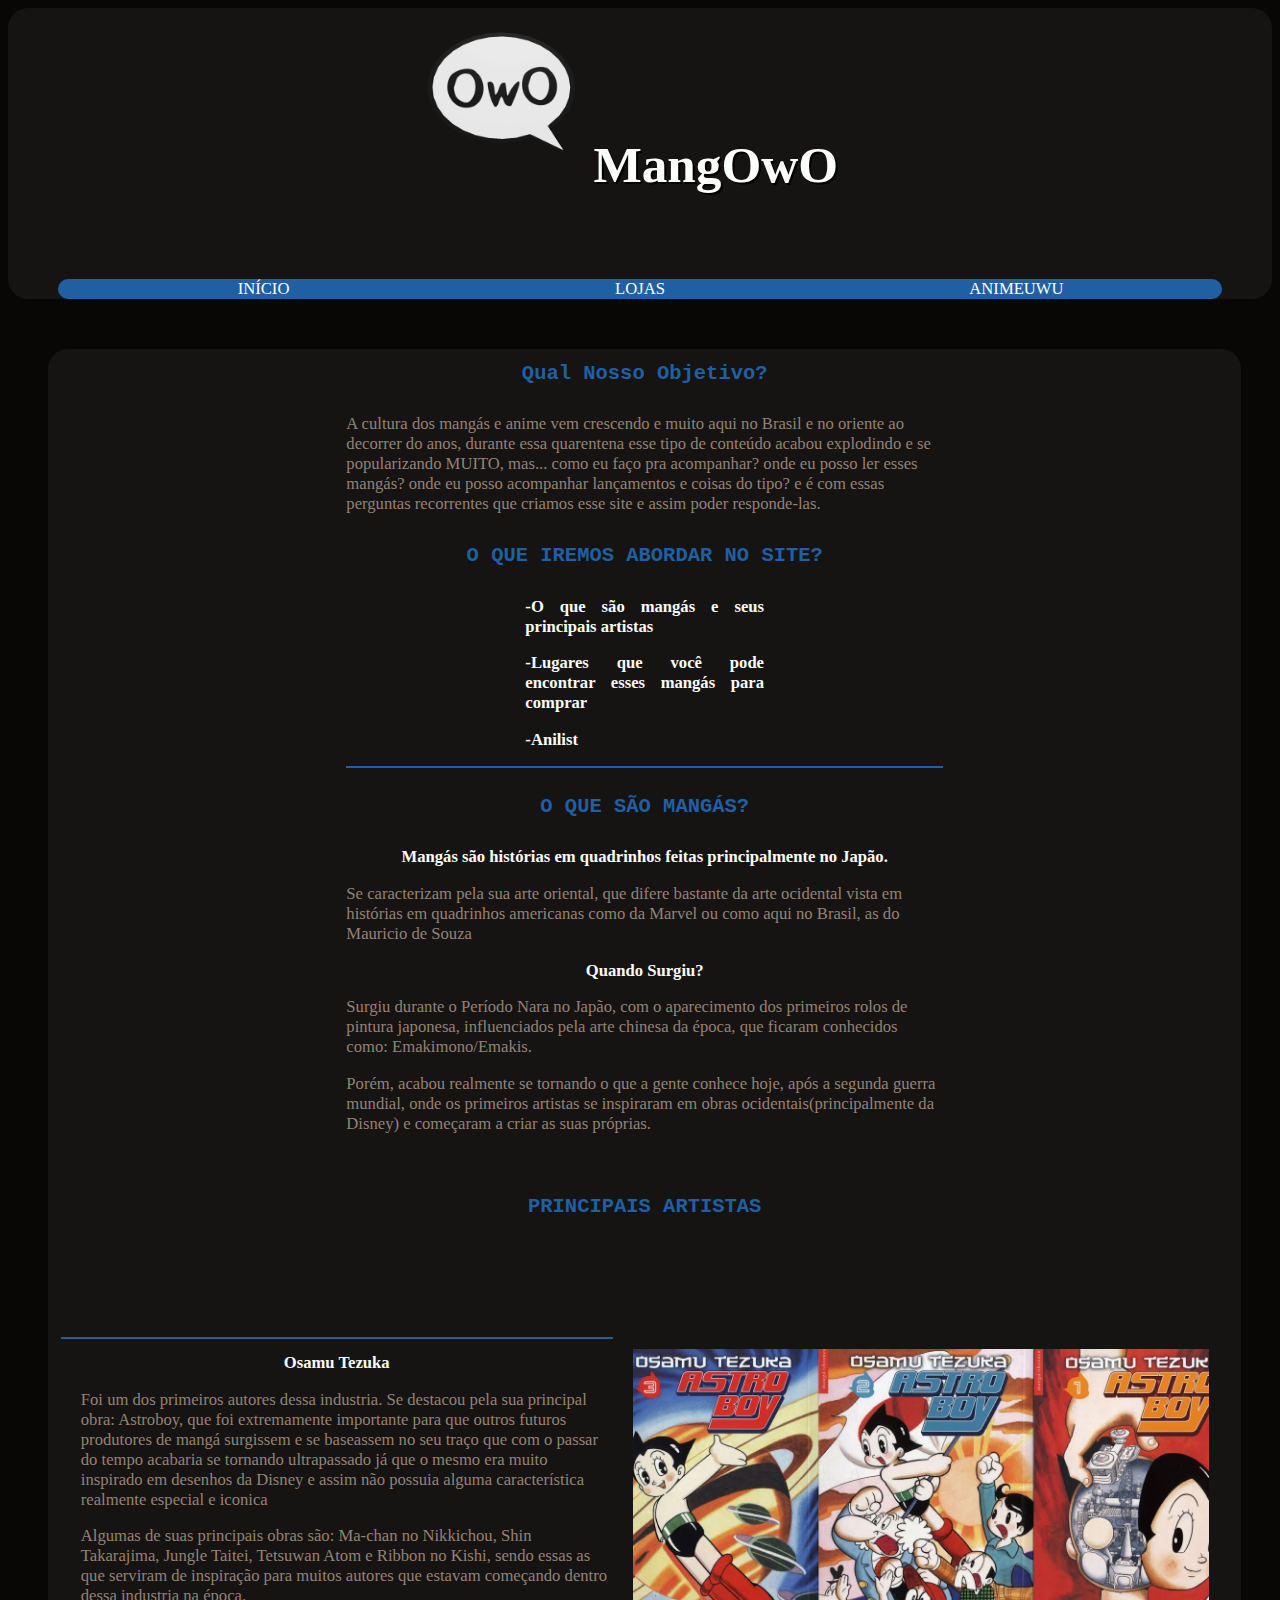
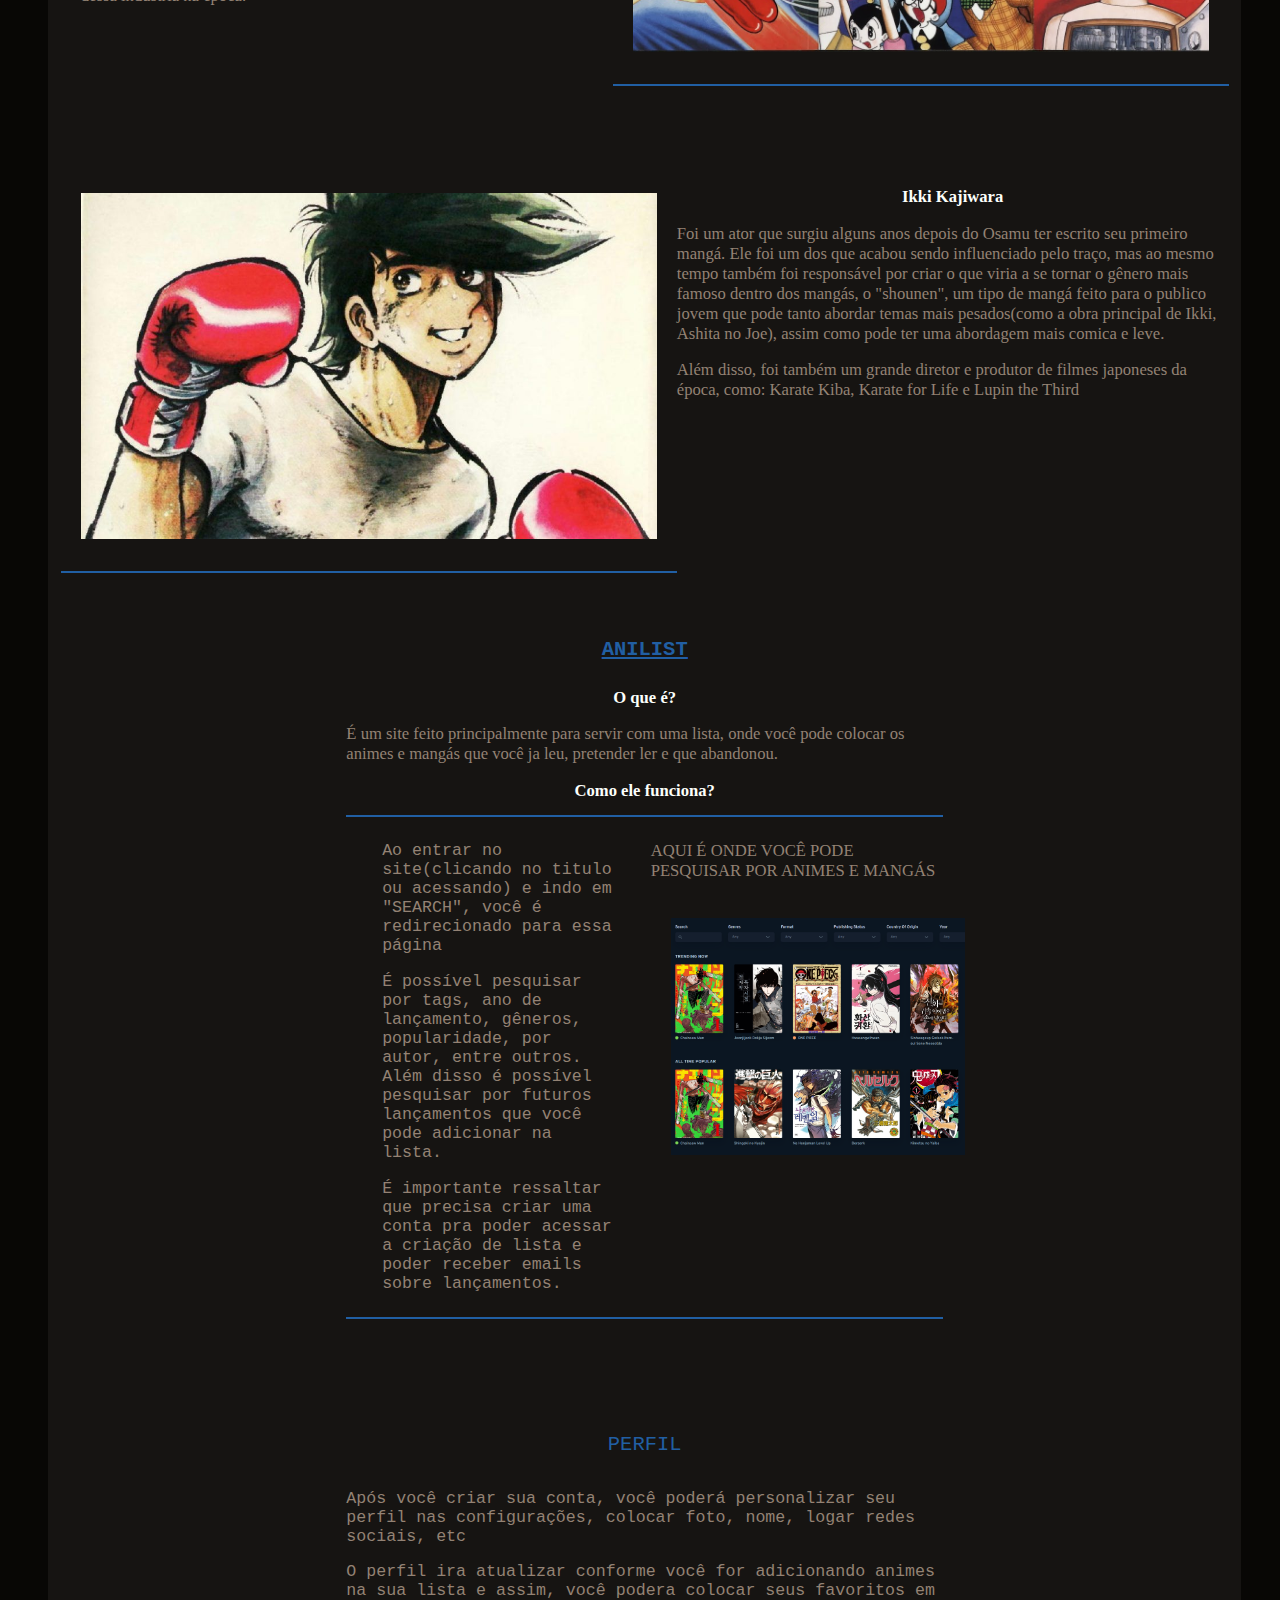
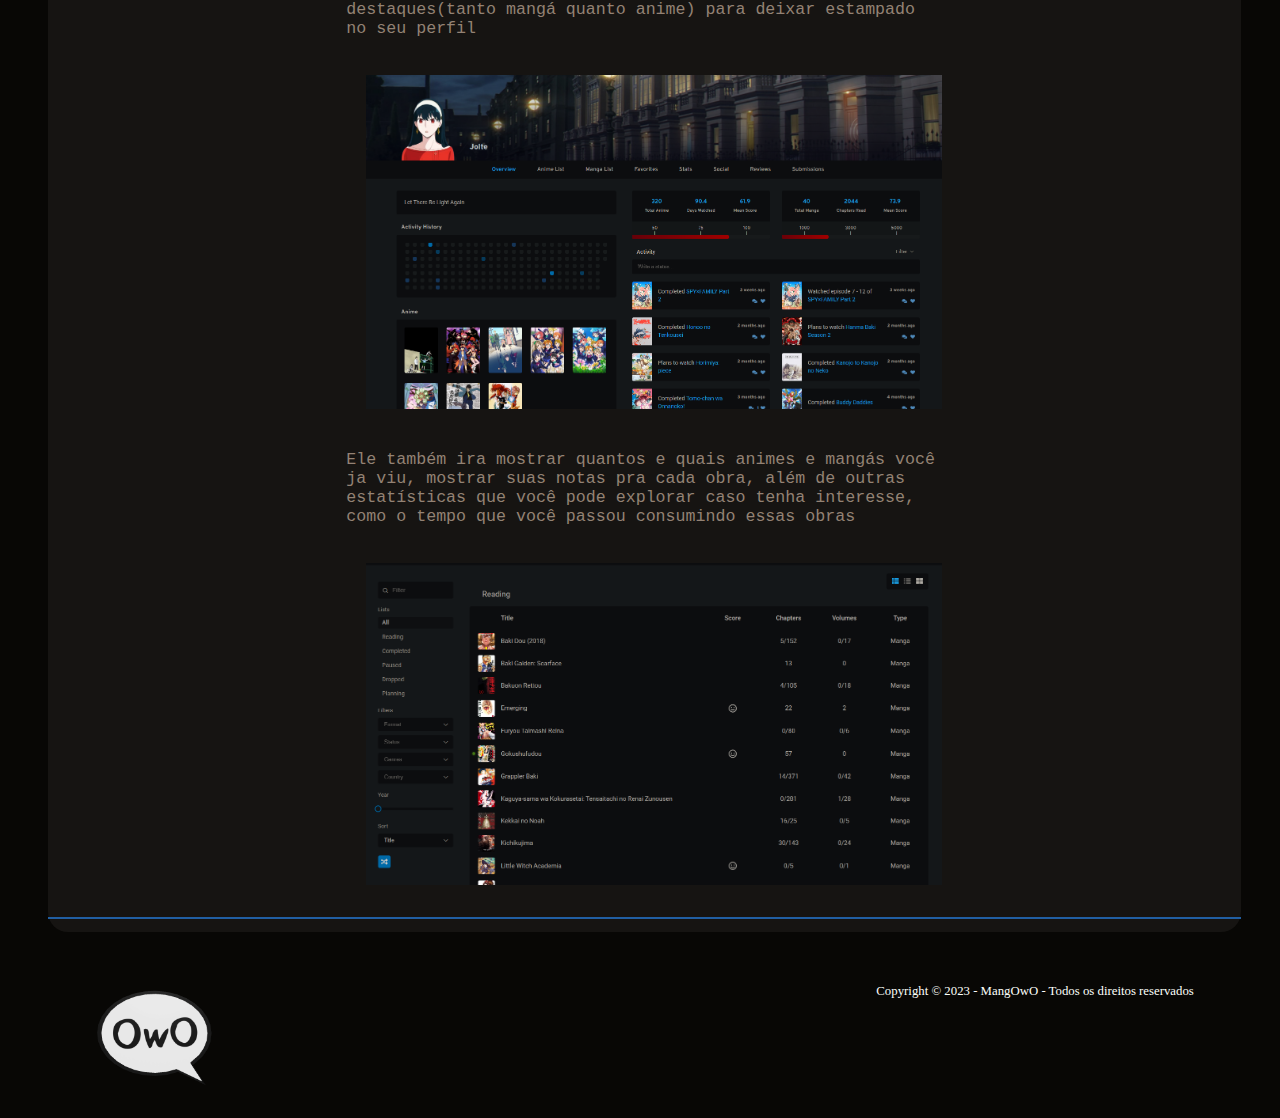
<file: index.html>
<!DOCTYPE html>
<html lang="en">
<head>
    <meta charset="UTF-8">
    <meta name="viewport" content="width=device-width, initial-scale=1.0">
    <title>MangOwO</title>
    <link rel="stylesheet" href="css/estilo.css">
    <link rel="shortcut icon" href="img/favicon-16x16.png" type="image/x-icon">
</head>
<body>
    <header>
          <div id="logo">
            <!--Eu adiocionei uma id "imglogo"-->
           <img src="img/oqo.png" href="owo" id="imglogo">
           <!----------------------------------->
          </div>
          <div id="titulogo">
            <h1>MangOwO</h1> 
          </div>
        <!--Eu transformei esses em hyperlinks, e coloquei uma classe para tirar o sublinhado-->
        <nav> 
            <div id="menu">
               <div class="nomedolink">
                   <a href="#" class="hyperlinks">INÍCIO</a>
               </div>
               <div class="nomedolink">
                   <a href="lojas.html" class="hyperlinks">LOJAS</a>
               </div>
               <div class="nomedolink">
                   <a href="https://tobiasrocha1.github.io/trabalho_3bim/" class="hyperlinks">ANIMEUWU</a>
               </div>
           </div>
       </nav>
       <!--Precisa por essa parte no novo código-->
    </header>
    <menu>
        <div id="centro">
            <!--id em ambos os títulos para poder mudar a cor-->
            <div id="Descrição">
                <div id="oque">
                <h1 class="grande">Qual Nosso Objetivo?</h1>
                <p class="paragrafo">A cultura dos mangás e anime vem crescendo e muito aqui no Brasil e no oriente ao decorrer do anos, durante essa quarentena esse tipo de conteúdo acabou explodindo e se popularizando MUITO, mas... como eu faço pra acompanhar? onde eu posso ler esses mangás? onde eu posso acompanhar lançamentos e coisas do tipo? e é com essas perguntas recorrentes que criamos esse site e assim poder 
                responde-las. </p>

                <h2 class="grande">O QUE IREMOS ABORDAR NO SITE?</h2>
                <div id="centralizador">
                    <div id="lista">
                        <h3 class="subtitulo">-O que são mangás e seus principais artistas</h3>
                        <h3 class="subtitulo">-Lugares que você pode encontrar esses mangás para comprar</h3>
                        <h3 class="subtitulo">-Anilist</h3>
                    </div>
                </div>
                <hr color="#215fa3">
                </div>

    

                <h1 class="grande">O QUE SÃO MANGÁS?</h1>
                <!--Eu queria alinhas as coisas, então coloquei uma div a mais-->
                <div id="oque">
                    <h3 class="subtitulo"> Mangás são histórias em quadrinhos feitas principalmente no Japão.</h3>
                    <p class="paragrafo">Se caracterizam pela sua arte oriental, que difere bastante da arte ocidental vista em histórias em quadrinhos americanas como da Marvel ou como aqui no Brasil, as do Mauricio de Souza</p>
                    <h3 class="subtitulo">Quando Surgiu?</h3>
                    <p class="paragrafo">Surgiu durante o Período Nara no Japão, com o aparecimento dos primeiros rolos de pintura japonesa, influenciados pela arte chinesa da época, que ficaram conhecidos como: Emakimono/Emakis.</p>
                    <p class="paragrafo">Porém, acabou realmente se tornando o que a gente conhece hoje, após a segunda guerra mundial, onde os primeiros artistas se inspiraram em obras ocidentais(principalmente da Disney) e começaram a criar as suas próprias.</p>
                </div>
                <br>
            
                <h1 class="grande">PRINCIPAIS ARTISTAS</h2>
            </div>
            <br>
            <br>
            <br>
            <br>
            <!--Eu substituí os "h" por "p", que faz muito mais sentido já que você tá mexendo com um parágrafo!!-->

                <div class="conteudo">
                    <div id="artistas">
                        <hr color="#215fa3">
                        <h2 class="subtitulo"> Osamu Tezuka</h2>
                        <p class="paragrafo" id="pdecima">Foi um dos primeiros autores dessa industria. Se destacou pela sua principal obra: Astroboy, que foi extremamente importante para que outros futuros produtores de mangá surgissem e se baseassem no seu traço que com o passar do tempo acabaria se tornando ultrapassado já que o mesmo era muito inspirado em desenhos da Disney e assim não possuia alguma característica realmente especial e iconica</p>
                        <p class="paragrafo" id="pdecima"> Algumas de suas principais obras são: Ma-chan no Nikkichou, Shin Takarajima, Jungle Taitei, Tetsuwan Atom e Ribbon no Kishi, sendo essas as que serviram de inspiração para muitos autores que estavam começando dentro dessa industria na época.
                        </p>
                    </div> 

                    <div id="arte">
                       <img src="img/cxa.jpg" id="imagem">
                       <hr color="#215fa3">
                    </div>
                </div>

                <br>
                <br>
                <br>

                <div class="conteudo">
                    <div id="arte">
                       <img src="img/dxa.jpg" width="800vw" id="imagem">
                       <hr color="#215fa3">
                    </div>

                    <div id="artistas">
                        <h2 class="subtitulo">Ikki Kajiwara</h1>
                        <p class="paragrafo">Foi um ator que surgiu alguns anos depois do Osamu ter escrito seu primeiro mangá. Ele foi um dos que acabou sendo influenciado pelo traço, mas ao mesmo tempo também foi responsável por criar o que viria a se tornar o gênero mais famoso dentro dos mangás, o "shounen", um tipo de mangá feito para o publico jovem que pode tanto abordar temas mais pesados(como a obra principal de Ikki, Ashita no Joe), assim como pode ter uma abordagem mais comica e leve.</p>
                        <p class="paragrafo">Além disso, foi também um grande diretor e produtor de filmes japoneses da época, como: Karate Kiba, Karate for Life e Lupin the Third</p>
                    </div>
                </div>
                <br>
                <div id="Descrição">
                    <div id="oque">
                  <a href="https://anilist.co/"><h1 class="grande" id="sub">ANILIST</h1></a>  
                    <h2 class="subtitulo">O que é?</h2>
                    <p class="paragrafo">É um site feito principalmente para servir com uma lista, onde você pode colocar os animes e mangás que você ja leu, pretender ler e que abandonou.</p>
                    <div>
                        <h2 class="subtitulo">Como ele funciona?</h2>
                        <hr color="#215fa3">
                    </div>
                    <div class="explicacao">
                        <div class="ex">
                            <p class="paragrafo">Ao entrar no site(clicando no titulo ou acessando) e indo em "SEARCH", você é redirecionado para essa página</p>
                            <p class="paragrafo">É possível pesquisar por tags, ano de lançamento, gêneros, popularidade, por autor, entre outros. Além disso é possível pesquisar por futuros lançamentos que você pode adicionar na lista.</p>
                            <p class="paragrafo">É importante ressaltar que precisa criar uma conta pra poder acessar a criação de lista e poder receber emails sobre lançamentos.</p>
                        </div>
                
                        <div class="ix">
                            <p class="paragrafo" color="#215fa3">AQUI É ONDE VOCÊ PODE PESQUISAR POR ANIMES E MANGÁS</p>
                            <div>
                                <img src="img/dasx.png" id="imagemmenor">  

                            </div>
                        </div>
                        <hr color="#215fa3">
                        
                    </div>
                    <br>
                    <br>
                    <br>
                    <br>
                    <div id="explicação 2">
                        <div class="ex2">
                            <p class="grande">PERFIL</p>
                            <p class="paragrafo">Após você criar sua conta, você poderá personalizar seu perfil nas configurações, colocar foto, nome, logar redes sociais, etc</p>
                            <p class="paragrafo">O perfil ira atualizar conforme você for adicionando animes na sua lista e assim, você podera colocar seus favoritos em destaques(tanto mangá quanto anime) para deixar estampado no seu perfil</p>
                            <p class="paragrafo"></p>
                        </div>
                
                        <div class="ix2">
                           <img src="img/perfil.png" id="imagem">
                        </div>

                        <div class="ex2">
                            <p class="paragrafo">Ele também ira mostrar quantos e quais animes e mangás você ja viu, mostrar suas notas pra cada obra, além de outras estatísticas que você pode explorar caso tenha interesse, como o tempo que você passou consumindo essas obras</p>
                        </div>

                        <div class="ix2">
                            <img src="img/Lista.png" id="imagem">
                         </div>
                    </div>
                    
        </div>
        <hr color="#215fa3">
    </menu>
    <!--Rodapé, como eu disse que faria-->
    <footer>
        <div id="rodape">
            <div id="esquerdorodape">
                <img src="img/oqo.png" href="owo" id="footerlogo">
            </div>
            <div id="direitorodape">
                <p>Copyright © 2023 - MangOwO - Todos os direitos reservados</p>
            </div>
        </div>
    </footer>
    <!---->
</body>
</html>
</file>
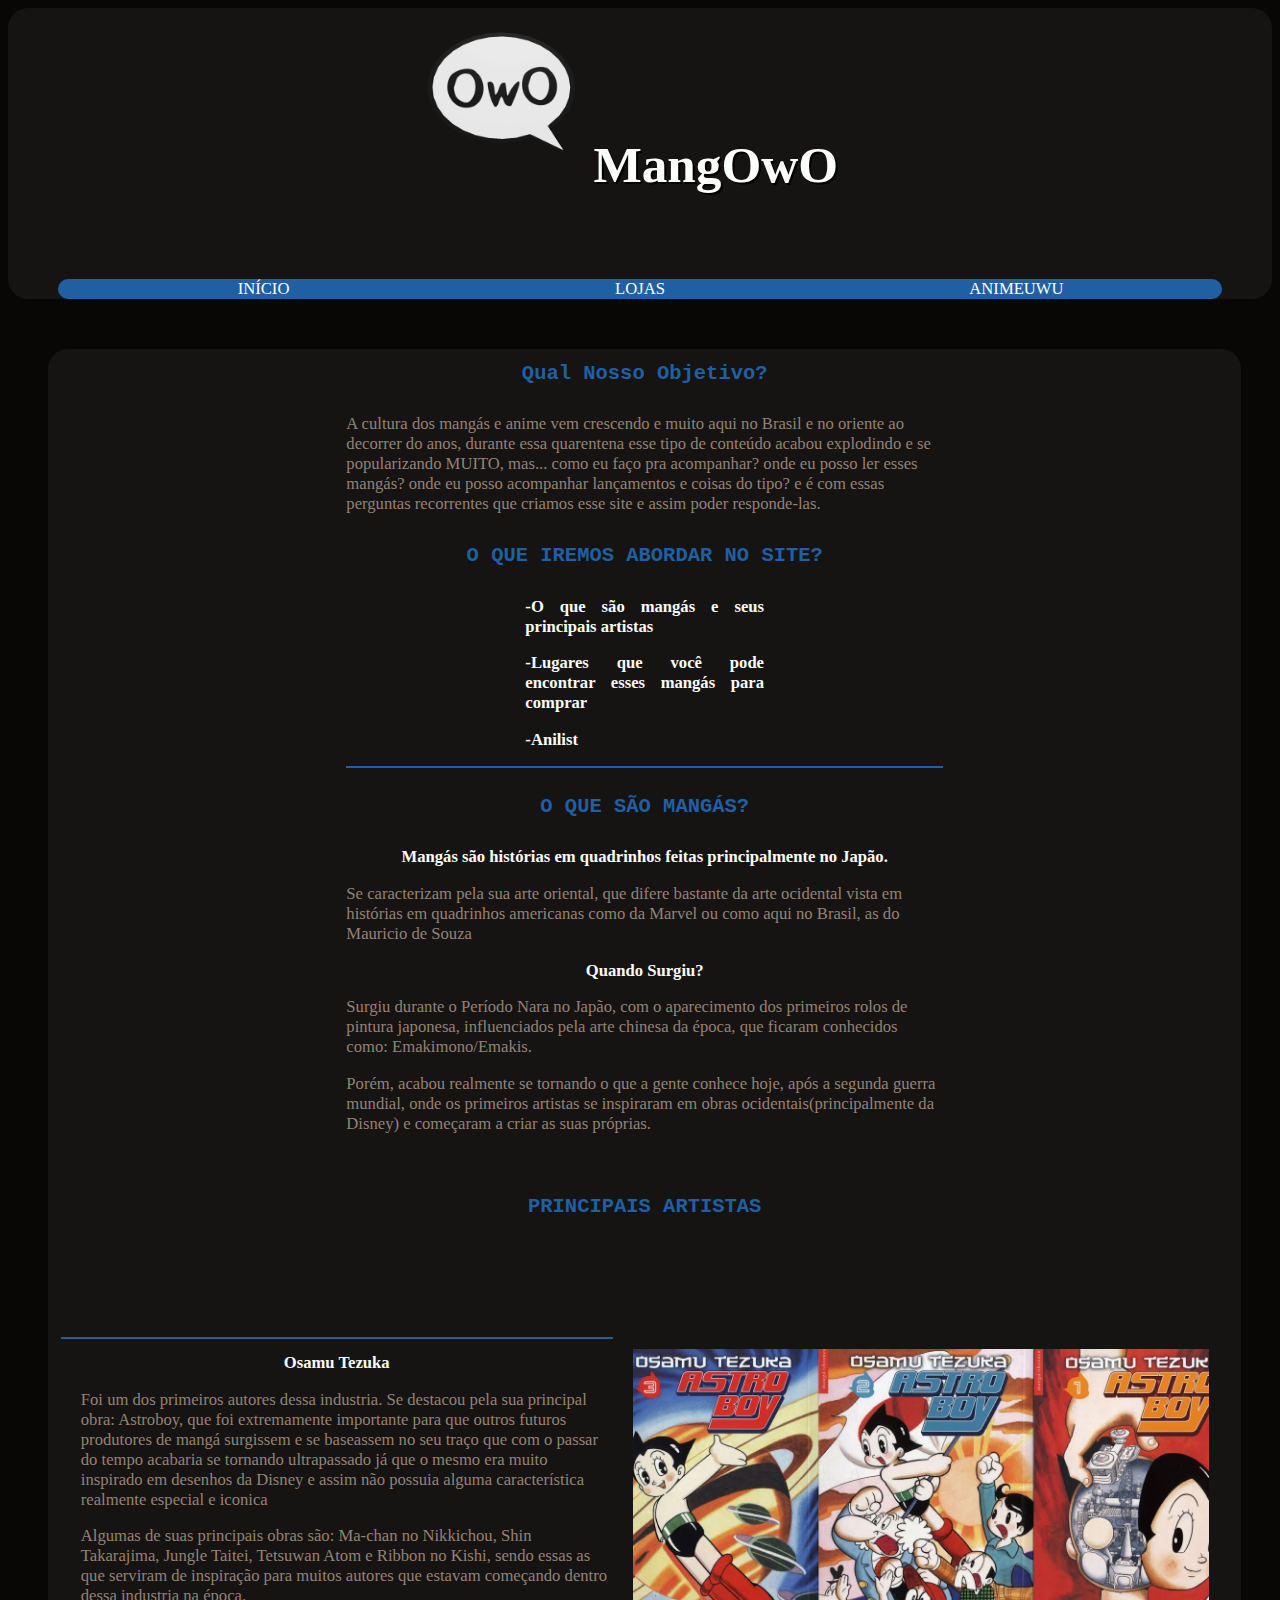
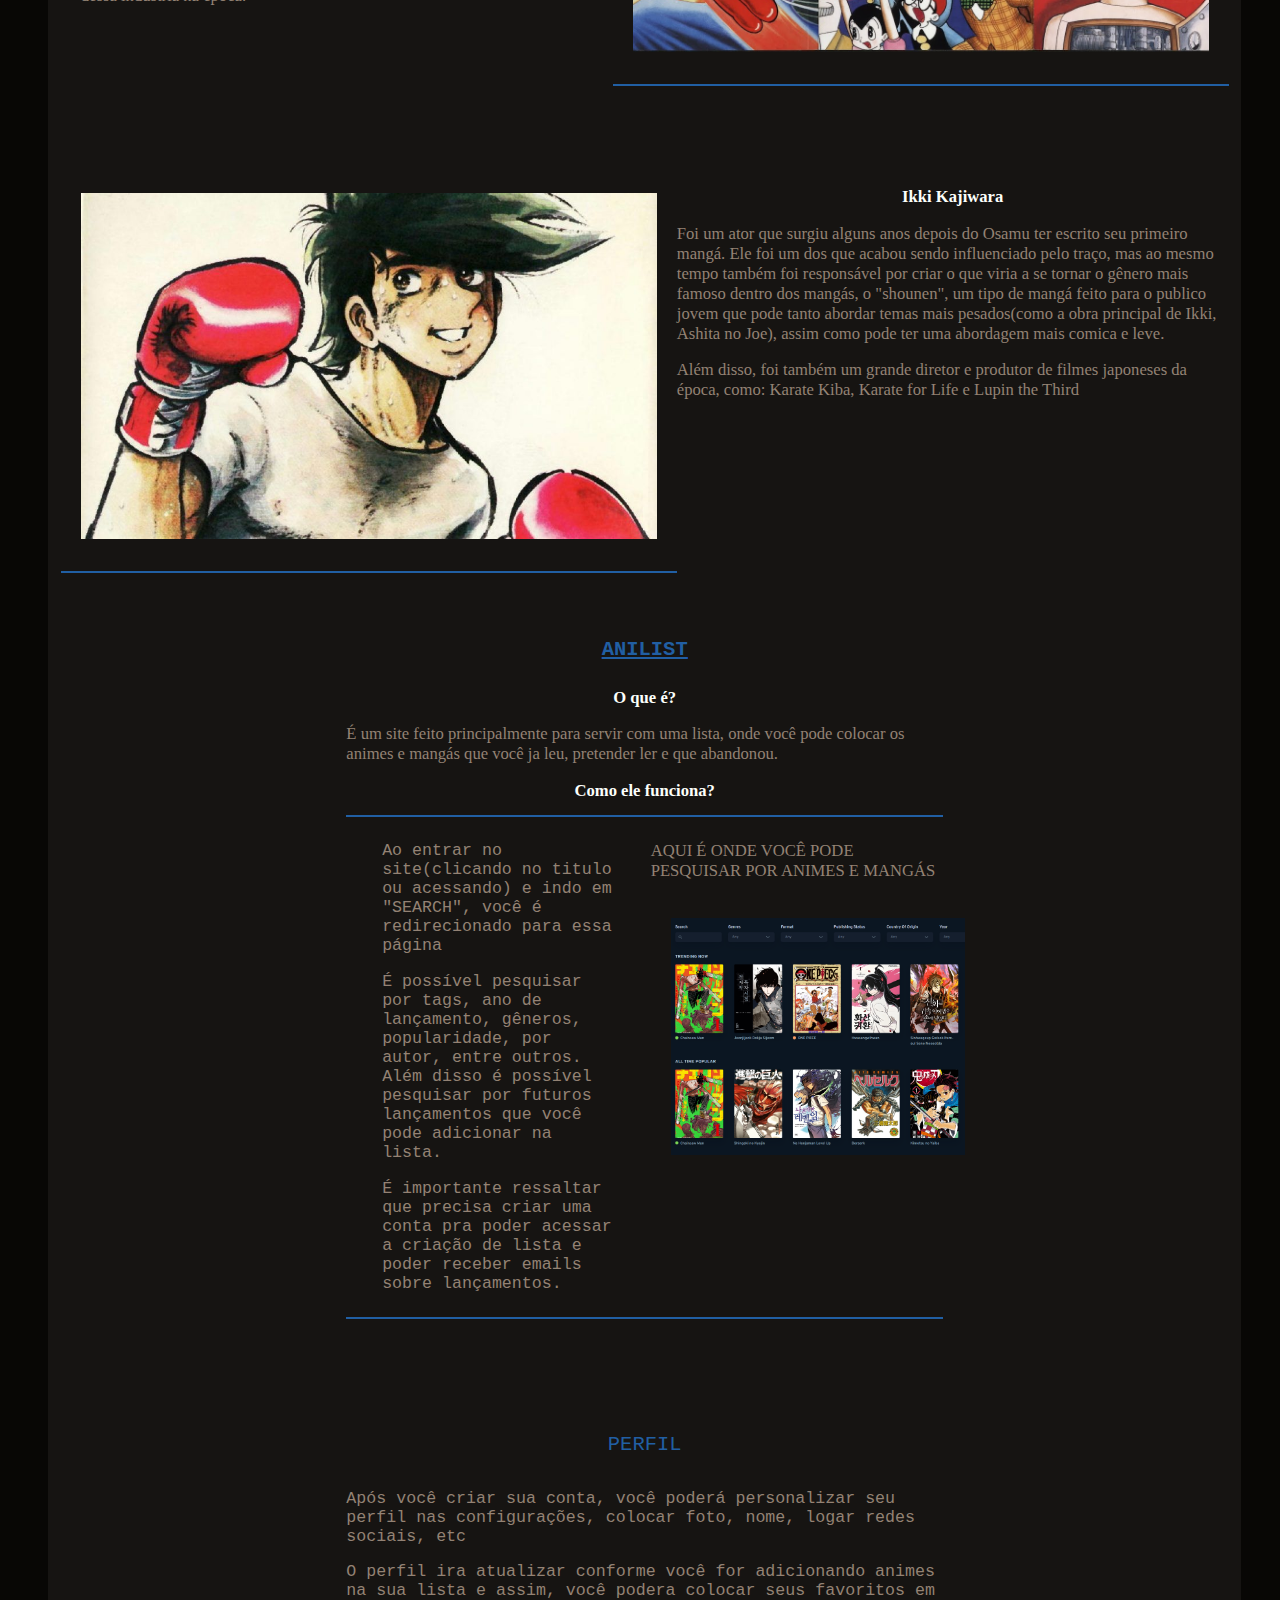
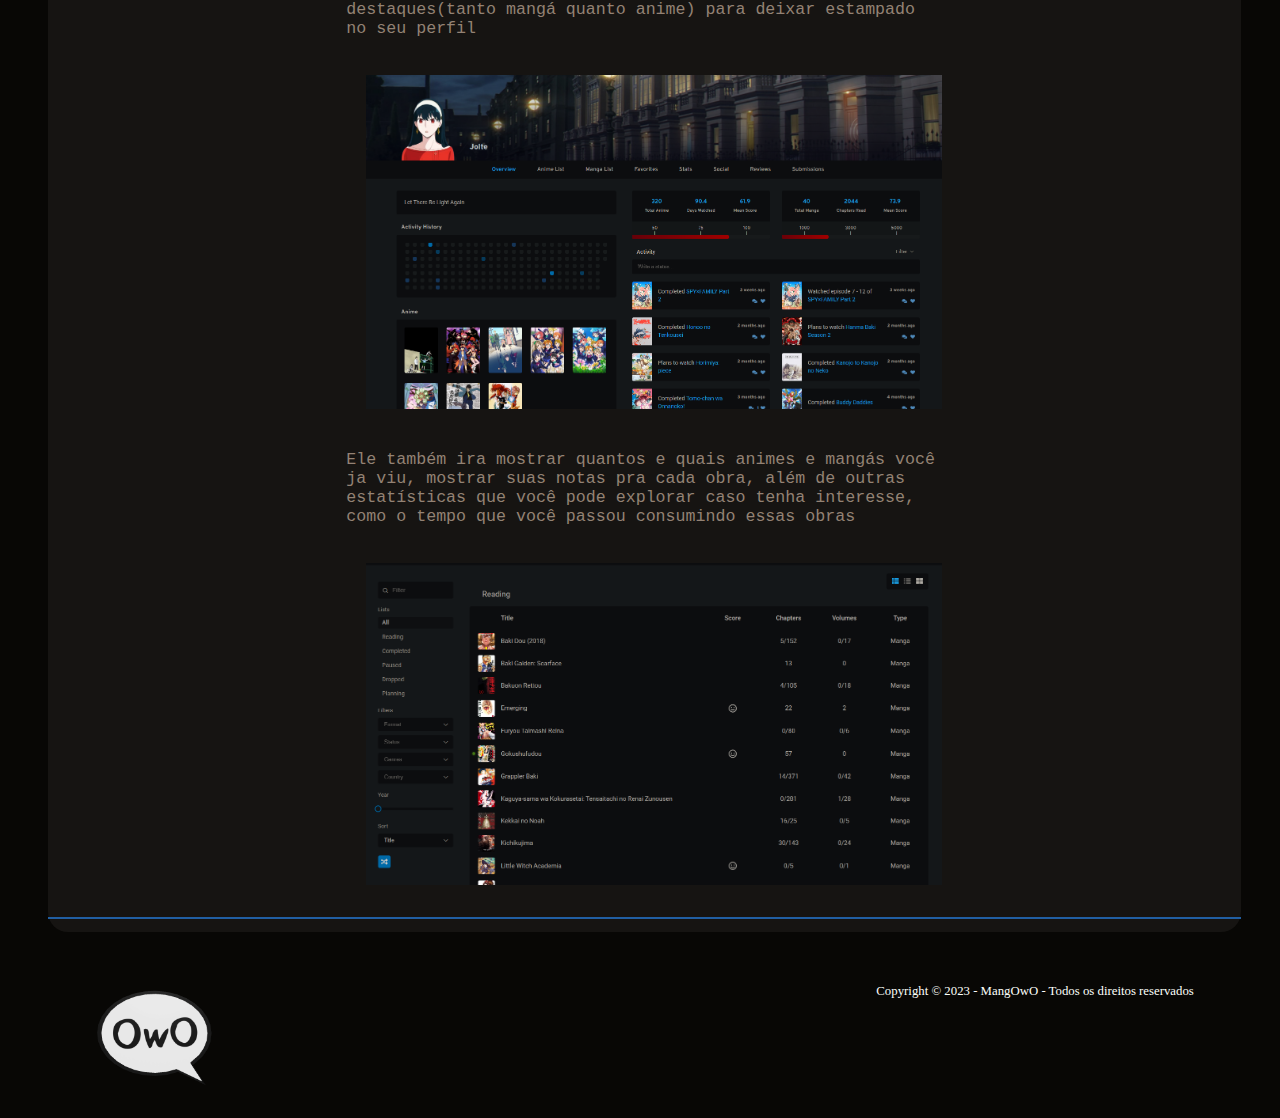
<file: home.html>
<!DOCTYPE html>
<html lang="en">
<head>
    <meta charset="UTF-8">
    <meta name="viewport" content="width=device-width, initial-scale=1.0">
    <title>MangOwO</title>
    <link rel="stylesheet" href="css/estilo.css">
</head>
<body>
    <header>
          <div id="logo">
            <!--Eu adiocionei uma id "imglogo"-->
           <img src="img/oqo.png" href="owo" id="imglogo">
           <!----------------------------------->
          </div>
          <div id="titulogo">
            <h1>MangOwO</h1> 
          </div>
        <!--Eu transformei esses em hyperlinks, e coloquei uma classe para tirar o sublinhado-->
        <nav> 
            <div id="menu">
               <div class="nomedolink">
                   <a href="#" class="hyperlinks">INÍCIO</a>
               </div>
               <div class="nomedolink">
                   <a href="lojas.html" class="hyperlinks">LOJAS</a>
               </div>
               <div class="nomedolink">
                   <a href="Trabalho_Tobias/index.html" class="hyperlinks">ANIMEUWU</a>
               </div>
           </div>
       </nav>
       <!--Precisa por essa parte no novo código-->
    </header>
    <menu>
        <div id="centro">
            <!--id em ambos os títulos para poder mudar a cor-->
            <div id="Descrição">
                <div id="oque">
                <h1 class="grande">Qual Nosso Objetivo?</h1>
                <p class="paragrafo">A cultura dos mangás e anime vem crescendo e muito aqui no Brasil e no oriente ao decorrer do anos, durante essa quarentena esse tipo de conteúdo acabou explodindo e se popularizando MUITO, mas... como eu faço pra acompanhar? onde eu posso ler esses mangás? onde eu posso acompanhar lançamentos e coisas do tipo? e é com essas perguntas recorrentes que criamos esse site e assim poder 
                responde-las. </p>

                <h2 class="grande">O QUE IREMOS ABORDAR NO SITE?</h2>
                <div id="centralizador">
                    <div id="lista">
                        <h3 class="subtitulo">-O que são mangás e seus principais artistas</h3>
                        <h3 class="subtitulo">-Lugares que você pode encontrar esses mangás para comprar</h3>
                        <h3 class="subtitulo">-Anilist</h3>
                    </div>
                </div>
                <hr color="#215fa3">
                </div>

    

                <h1 class="grande">O QUE SÃO MANGÁS?</h1>
                <!--Eu queria alinhas as coisas, então coloquei uma div a mais-->
                <div id="oque">
                    <h3 class="subtitulo"> Mangás são histórias em quadrinhos feitas principalmente no Japão.</h3>
                    <p class="paragrafo">Se caracterizam pela sua arte oriental, que difere bastante da arte ocidental vista em histórias em quadrinhos americanas como da Marvel ou como aqui no Brasil, as do Mauricio de Souza</p>
                    <h3 class="subtitulo">Quando Surgiu?</h3>
                    <p class="paragrafo">Surgiu durante o Período Nara no Japão, com o aparecimento dos primeiros rolos de pintura japonesa, influenciados pela arte chinesa da época, que ficaram conhecidos como: Emakimono/Emakis.</p>
                    <p class="paragrafo">Porém, acabou realmente se tornando o que a gente conhece hoje, após a segunda guerra mundial, onde os primeiros artistas se inspiraram em obras ocidentais(principalmente da Disney) e começaram a criar as suas próprias.</p>
                </div>
                <br>
            
                <h1 class="grande">PRINCIPAIS ARTISTAS</h2>
            </div>
            <br>
            <br>
            <br>
            <br>
            <!--Eu substituí os "h" por "p", que faz muito mais sentido já que você tá mexendo com um parágrafo!!-->

                <div class="conteudo">
                    <div id="artistas">
                        <hr color="#215fa3">
                        <h2 class="subtitulo"> Osamu Tezuka</h2>
                        <p class="paragrafo" id="pdecima">Foi um dos primeiros autores dessa industria. Se destacou pela sua principal obra: Astroboy, que foi extremamente importante para que outros futuros produtores de mangá surgissem e se baseassem no seu traço que com o passar do tempo acabaria se tornando ultrapassado já que o mesmo era muito inspirado em desenhos da Disney e assim não possuia alguma característica realmente especial e iconica</p>
                        <p class="paragrafo" id="pdecima"> Algumas de suas principais obras são: Ma-chan no Nikkichou, Shin Takarajima, Jungle Taitei, Tetsuwan Atom e Ribbon no Kishi, sendo essas as que serviram de inspiração para muitos autores que estavam começando dentro dessa industria na época.
                        </p>
                    </div> 

                    <div id="arte">
                       <img src="img/cxa.jpg" id="imagem">
                       <hr color="#215fa3">
                    </div>
                </div>

                <br>
                <br>
                <br>

                <div class="conteudo">
                    <div id="arte">
                       <img src="img/dxa.jpg" width="800vw" id="imagem">
                       <hr color="#215fa3">
                    </div>

                    <div id="artistas">
                        <h2 class="subtitulo">Ikki Kajiwara</h1>
                        <p class="paragrafo">Foi um ator que surgiu alguns anos depois do Osamu ter escrito seu primeiro mangá. Ele foi um dos que acabou sendo influenciado pelo traço, mas ao mesmo tempo também foi responsável por criar o que viria a se tornar o gênero mais famoso dentro dos mangás, o "shounen", um tipo de mangá feito para o publico jovem que pode tanto abordar temas mais pesados(como a obra principal de Ikki, Ashita no Joe), assim como pode ter uma abordagem mais comica e leve.</p>
                        <p class="paragrafo">Além disso, foi também um grande diretor e produtor de filmes japoneses da época, como: Karate Kiba, Karate for Life e Lupin the Third</p>
                    </div>
                </div>
                <br>
                <div id="Descrição">
                    <div id="oque">
                  <a href="https://anilist.co/"><h1 class="grande" id="sub">ANILIST</h1></a>  
                    <h2 class="subtitulo">O que é?</h2>
                    <p class="paragrafo">É um site feito principalmente para servir com uma lista, onde você pode colocar os animes e mangás que você ja leu, pretender ler e que abandonou.</p>
                    <div>
                        <h2 class="subtitulo">Como ele funciona?</h2>
                        <hr color="#215fa3">
                    </div>
                    <div class="explicacao">
                        <div class="ex">
                            <p class="paragrafo">Ao entrar no site(clicando no titulo ou acessando) e indo em "SEARCH", você é redirecionado para essa página</p>
                            <p class="paragrafo">É possível pesquisar por tags, ano de lançamento, gêneros, popularidade, por autor, entre outros. Além disso é possível pesquisar por futuros lançamentos que você pode adicionar na lista.</p>
                            <p class="paragrafo">É importante ressaltar que precisa criar uma conta pra poder acessar a criação de lista e poder receber emails sobre lançamentos.</p>
                        </div>
                
                        <div class="ix">
                            <p class="paragrafo" color="#215fa3">AQUI É ONDE VOCÊ PODE PESQUISAR POR ANIMES E MANGÁS</p>
                            <div>
                                <img src="img/dasx.png" id="imagemmenor">  

                            </div>
                        </div>
                        <hr color="#215fa3">
                        
                    </div>
                    <br>
                    <br>
                    <br>
                    <br>
                    <div id="explicação 2">
                        <div class="ex2">
                            <p class="grande">PERFIL</p>
                            <p class="paragrafo">Após você criar sua conta, você poderá personalizar seu perfil nas configurações, colocar foto, nome, logar redes sociais, etc</p>
                            <p class="paragrafo">O perfil ira atualizar conforme você for adicionando animes na sua lista e assim, você podera colocar seus favoritos em destaques(tanto mangá quanto anime) para deixar estampado no seu perfil</p>
                            <p class="paragrafo"></p>
                        </div>
                
                        <div class="ix2">
                           <img src="img/perfil.png" id="imagem">
                        </div>

                        <div class="ex2">
                            <p class="paragrafo">Ele também ira mostrar quantos e quais animes e mangás você ja viu, mostrar suas notas pra cada obra, além de outras estatísticas que você pode explorar caso tenha interesse, como o tempo que você passou consumindo essas obras</p>
                        </div>

                        <div class="ix2">
                            <img src="img/Lista.png" id="imagem">
                         </div>
                    </div>
                    
        </div>
        <hr color="#215fa3">
    </menu>
    <!--Rodapé, como eu disse que faria-->
    <footer>
        <div id="rodape">
            <div id="esquerdorodape">
                <img src="img/oqo.png" href="owo" id="footerlogo">
            </div>
            <div id="direitorodape">
                <p>Copyright © 2023 - MangOwO - Todos os direitos reservados</p>
            </div>
        </div>
    </footer>
    <!---->
</body>
</html>
</file>
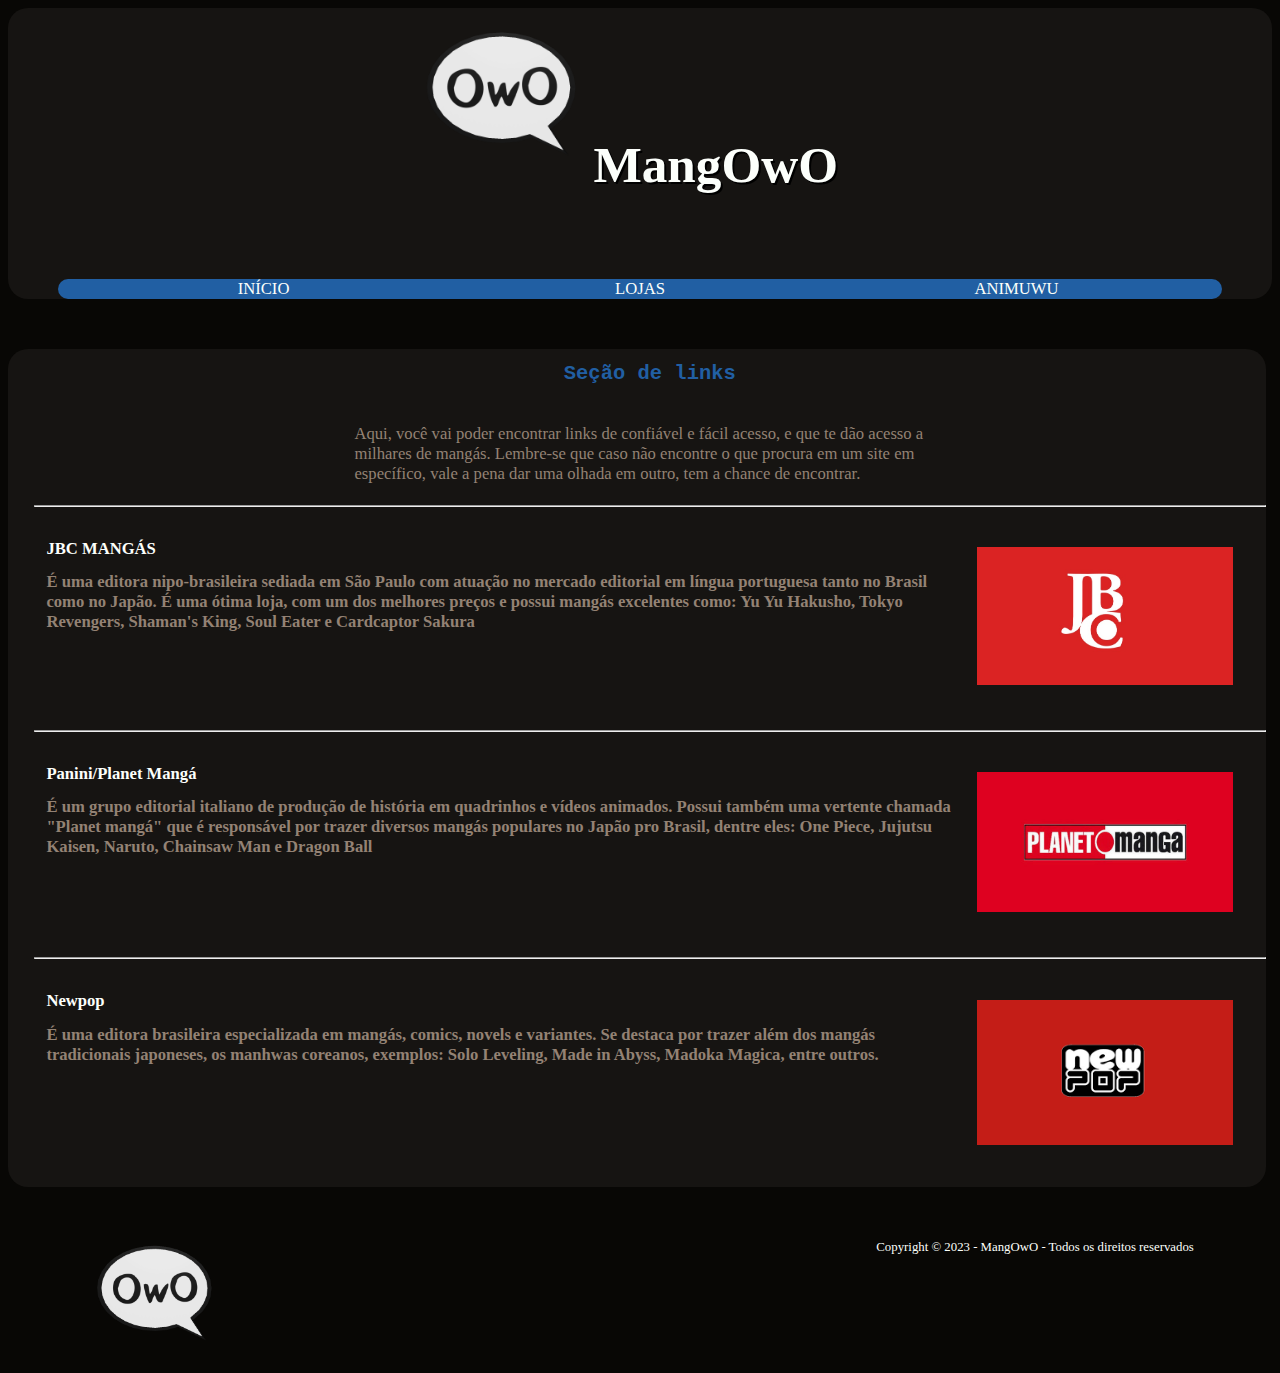
<file: lojas.html>
<!DOCTYPE html>
<html lang="en">
<head>
    <meta charset="UTF-8">
    <meta name="viewport" content="width=device-width, initial-scale=1.0">
    <title>MangOwO</title>
    <link rel="stylesheet" href="css/estilo.css">
    <link rel="shortcut icon" href="img/favicon-16x16.png" type="image/x-icon">
</head>
<body>
    <header>
          <div id="logo">
            <!--Eu adiocionei uma id "imglogo"-->
           <img src="img/oqo.png" href="owo" id="imglogo">
           <!----------------------------------->
          </div>
          <div id="titulogo">
            <h1>MangOwO</h1> 
          </div>
        <!--Eu transformei esses em hyperlinks, e coloquei uma classe para tirar o sublinhado-->
        <nav> 
            <div id="menu">
               <div class="nomedolink">
                   <a href="index.html" class="hyperlinks">INÍCIO</a>
               </div>
               <div class="nomedolink">
                   <a href="#" class="hyperlinks">LOJAS</a>
               </div>
               <div class="nomedolink">
                   <a href="https://tobiasrocha1.github.io/trabalho_3bim/" class="hyperlinks">ANIMUWU</a>
               </div>
           </div>
       </nav>
    </header>
   
    <centro>
        <main>
            <div id="centroloja">
                <section>
                    <div id="Descrição">
                        <h1 class="grande">Seção de links</h1>

                        <div id="oque">
                            <p class="paragrafo" id="linkexplica">Aqui, você vai poder encontrar links de confiável e fácil acesso, e que te dão acesso a milhares de mangás. Lembre-se que caso não encontre o que procura em um site em específico, vale a pena dar uma olhada em outro, tem a chance de encontrar.</p>
                        </div>
                    </div>
                </section>
                    <hr>
                    <div class="conteudo">
                        <div id="divloja"> 
                            <H1 class="subtitulo">JBC MANGÁS</H1>
                            <h2 class="paragrafo">É uma editora nipo-brasileira sediada em São Paulo com atuação no mercado editorial em língua portuguesa tanto no Brasil como no Japão. É uma ótima loja, com um dos melhores preços e possui mangás excelentes como: Yu Yu Hakusho, Tokyo Revengers, Shaman's King, Soul Eater e Cardcaptor Sakura</h2>
                        </div>
                        <div id="arte">
                           <a href="https://editorajbc.com.br/mangas/"><img src="img/JBC.jpg" id="imagemlojas"> </a>
                        </div>
                    </div>
                    
                    <hr>

                    <div class="conteudo">
                        <div id="divloja"> 
                            <H1 class="subtitulo">Panini/Planet Mangá</H1>
                            <h2 class="paragrafo">É um grupo editorial italiano de produção de história em quadrinhos e vídeos animados. Possui também uma vertente chamada "Planet mangá" que é responsável por trazer diversos mangás populares no Japão pro Brasil, dentre eles: One Piece, Jujutsu Kaisen, Naruto, Chainsaw Man e Dragon Ball</h2>
                        </div>
                        <div id="arte">
                           <a href="https://panini.com.br/planet-manga"><img src="img/PM.jpg" id="imagemlojas"> </a>
                        </div>
                    </div>

                    <hr>

                    <div class="conteudo">
                        <div id="divloja"> 
                            <H1 class="subtitulo">Newpop</H1>
                            <h2 class="paragrafo">É uma editora brasileira especializada em mangás, comics, novels e variantes. Se destaca por trazer além dos mangás tradicionais japoneses, os manhwas coreanos, exemplos: Solo Leveling, Made in Abyss, Madoka Magica, entre outros.</h2>
                        </div>
                        <div id="divloja">
                           <a href="https://www.lojanewpop.com.br/mangas"><img src="img/NP.png" id="imagemlojas"> </a>
                        </div>
                    </div>
            </div>
        </main>
    </centro>

    <!--Rodapé, como eu disse que faria-->
    <footer>
        <div id="rodape">
            <div id="esquerdorodape">
                <img src="img/oqo.png" href="owo" id="footerlogo">
            </div>
            <div id="direitorodape">
                <p>Copyright © 2023 - MangOwO - Todos os direitos reservados</p>
            </div>
        </div>
    </footer>
    <!---->
</body>
</html>
</file>
<file: css/estilo.css>
body{
   background-color: #080705;
}
header{
   background-color: #161412;
   border-radius: 20px;
}
#logo{
   display: inline-block;
   width: 46%;
   text-align: right;
}
/*Para não usar css inline, e poder aplicar no footer, eu coloquei isso aqui*/
#imglogo{
   height: 30%;
   width: 30%;
}
/*--------------------------*/
/*Tava sentindo necessidade de aumentar a logo*/
#titulogo{
   display:inline-block;
   text-align: left;
   color:#fcfffb;
   text-shadow: 2px 2px black;
   font-family: Tahoma;
   width: 49%;
   font-size: 2vw;
}

/*--------------------*/
#titulo{
   display:inline-block;
   width: 49%;
   text-align: left;
   color:#fcfffb;
   text-shadow: 2px 2px black;
}
.grande{
   font-family: 'Courier New', monospace;
   color: #215fa3;
   font-size: 1.6vw;
   padding: 1vw;
}
#sub{
   text-decoration: underline;
}
#menu{
   margin:50px;
   text-align: center;
   background-color: #215fa3;
   display: block;
   border-radius: 20px;
}
.nomedolink{
   width: 32%;
   color:#fcfffb;
   text-align: center;
   display:inline-block;
}
/*Ajeitando os links clicáveis do menu de navegação*/
a.hyperlinks{
   text-decoration: none;
   color: #fcfffb;
   font-size: 1.3vw;
   font-family: Tahoma;
}
/*------------------------*/

#centro{
   background-color: #161412;
   width: 97.5%;
   /*Border-radius: Faz as pontas ficarem arredondadadas*/
   border-radius: 20px;
   padding-bottom: 5px;
}
#centroloja{
   background-color: #161412;
   width: 97.5%;
   /*Border-radius: Faz as pontas ficarem arredondadadas*/
   border-radius: 20px;
   padding-bottom: 5px;
   padding-left: 2vw;
}
#Descrição{ 
   color: white;  
   text-align: center;
}
/*Cor aos títulos*/
.titulo{
   color:#215fa3;
}
/*Para alinhar a explicação dos mango*/
#oque{
   width:50%;
   padding-left:25%;
/*---------------*/
}
/*Para substituir a gambiarra de float*/
.conteudo{
   display: flex;
   padding: 1vw;
}
/*--------------------*/
.subtitulo{
   font-size: 1.3vw;
   color: #fcfffb;
   font-family: Tahoma;
}
/*Ajeitando as coisas que tão escritas*/
.paragrafo{
   font-size: 1.3vw;
   text-align: left;
   color: #938274;
}
#lista{
   text-align: justify;
}
#centralizador{
   width: 40%;
   margin: auto;
}
#arte{
   text-align: center;
   border-radius: 100*-px;
}
/*Imagens arredondadas*/
#imagem{
   padding: 20px;
   border-radius: 20px;
   width: 45vw;
}
#imagemmenor{
   padding: 20px;
   border-radius: 20px;
   width: 23vw;
}
#imagemlojas{
   padding: 20px;
   border-radius: 20px;
   width: 20vw;
}
/*--------------------*/
#pdecima{
   padding-left: 20px;
   
}
/*----------------------------*/
#artistas{
   width: 49%;
   display: block;
   float: right;
   text-align: center;
}
/*Tamanho do Rodapé*/
#rodape{
   margin: 40px 50px 0px 50px;
   display: flex;
}
/*Escrita de "Todos os direitos reservados" lá debaixo no rodapé*/
#direitorodape{
   font-size: 1vw;
   width: 49%;
   color:#fcfffb;
   text-align: right;
}
/*Essa é a div da esquerda do rodapé, onde vai ficar as imagens*/
#esquerdorodape{
   width: 46%;
   text-align: left;
   padding-left: 30px;
}
/*Tamanho da imagem*/
#footerlogo{
   width: 25%;
}

.ex{
   display: inline-block;
   width: 39%;
   color:#215fa3;
   font-family: 'Courier New', monospace;
}
.ix{
   display: block;
   float: right;
   width: 49%;
}
.ex2{
   display: block;
   color:#215fa3;
   font-family: 'Courier New', monospace;
   text-align: center;
}
#divloja{
   float: right;
}
#linkexplica{
   margin: auto;
   padding: 1vw;
}
/*----------------------*/
</file>
